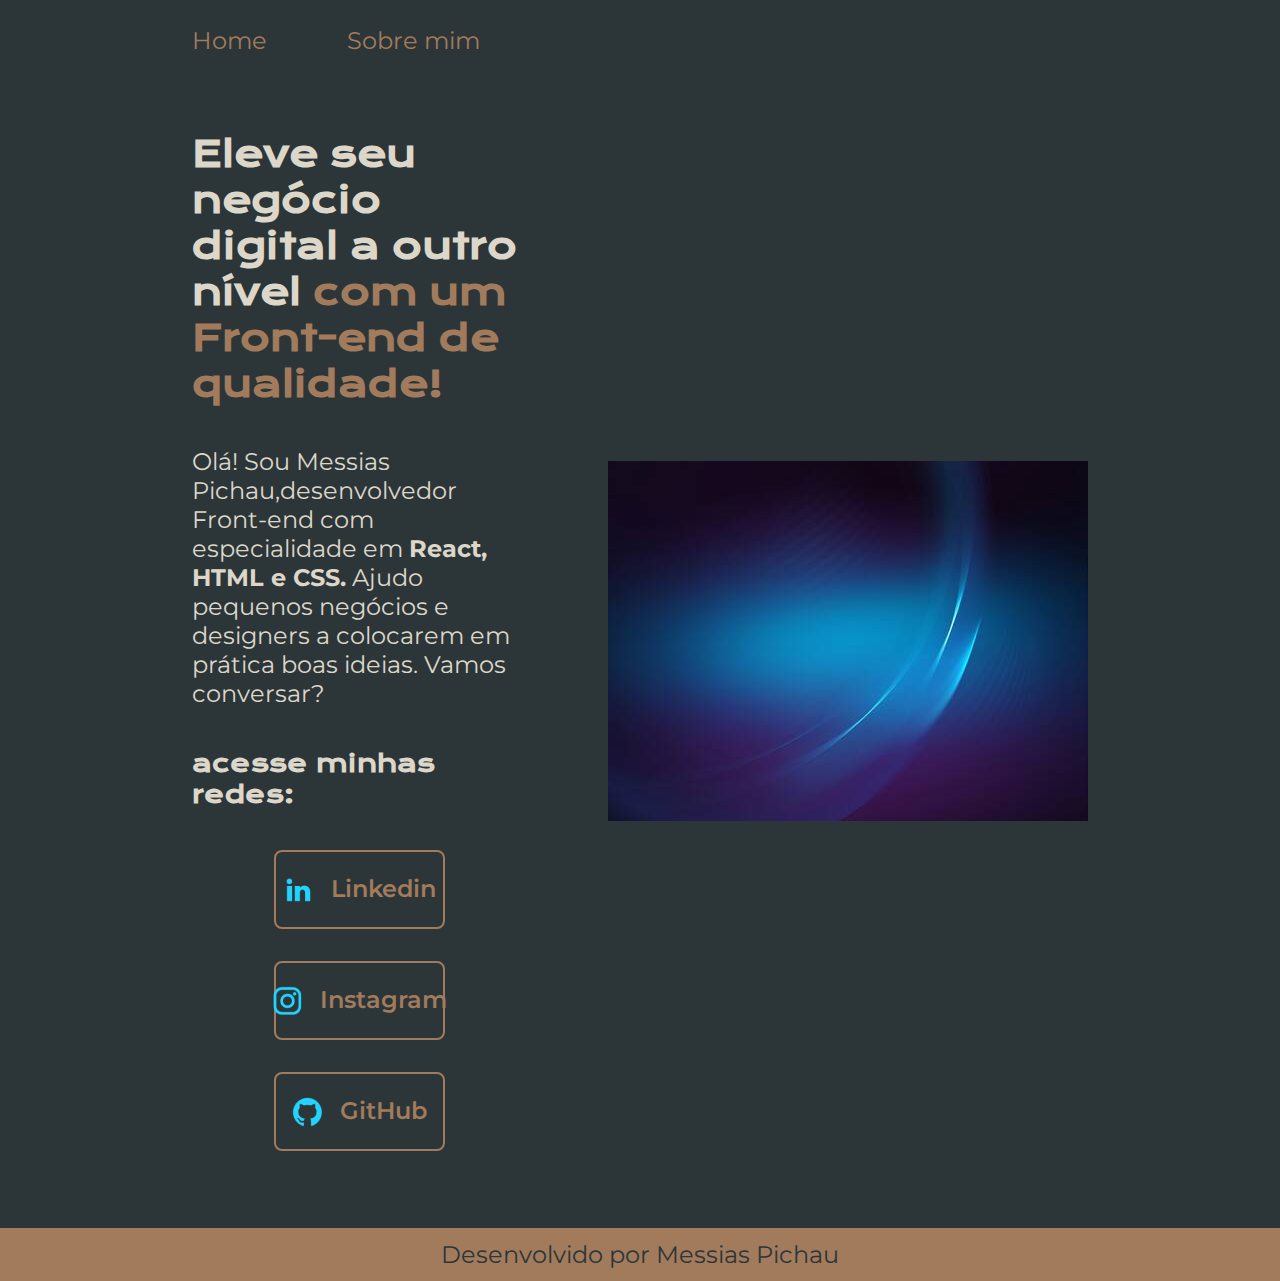
<file: index.html>
<!DOCTYPE html>
<html lang="pt-br">

<head>
    <meta charset="UTF-8">
    <meta http-equiv="X-UA-Compatible" content="IE=edge">
    <meta name="viewport" content="width=device-width, initial-scale=1.0">
    <title>Messias Pichau</title>
    <link rel="stylesheet" href="./styles/style.css">
    <link rel="shortcut icon" href="./icone/espetinho.ico" type="image/x-icon">
</head>

<body>
    <header class="cabecalho">
        <nav class="cabecalho__menu">
            <a class="cabecalho__menu__link" href="index.html">Home</a>
            <a class="cabecalho__menu__link" href="about.html">Sobre mim</a>
        </nav>
    </header>
    <main class="apresentacao">
        <section class="apresentacao__conteudo">
            <h1 class="apresentacao__conteudo__titulo">Eleve seu negócio digital a outro nível<strong
                    class="titulo-destaque"> com um Front-end de
                    qualidade!</strong></h1>
            <p class="apresentacao__conteudo__text">Olá! Sou Messias Pichau,desenvolvedor Front-end com especialidade em
                <strong>React, HTML e
                    CSS.</strong> Ajudo pequenos negócios e designers a colocarem em prática boas ideias. Vamos
                conversar? </p>
            <h2 class="apresentacao__links__subtitulo">acesse minhas redes:</h2>
            <div class="apresentacao__links">
                <a class="apresentacao__links__link" href="https://www.linkedin.com/in/messias-pichau-a1368a25a/">
                    <img src="./assets/linkedin.png">
                    Linkedin
                </a>
                <a class="apresentacao__links__link" href="https://www.instagram.com/messiaspichaujr/">
                    <img src="./assets/instagram.png">
                    Instagram
                </a>
                <a class="apresentacao__links__link" href="https://github.com/messiaspichaujr/">
                    <img src="./assets/github.png">
                    GitHub
                </a>
            </div>
        </section>
        <img class="apresentacao__imagem" src="./assets/imagem.jpg" alt="Messi Bonitão">
    </main>
    <footer class="rodape">
        <p>Desenvolvido por Messias Pichau</p>
    </footer>
</body>

</html>
</file>
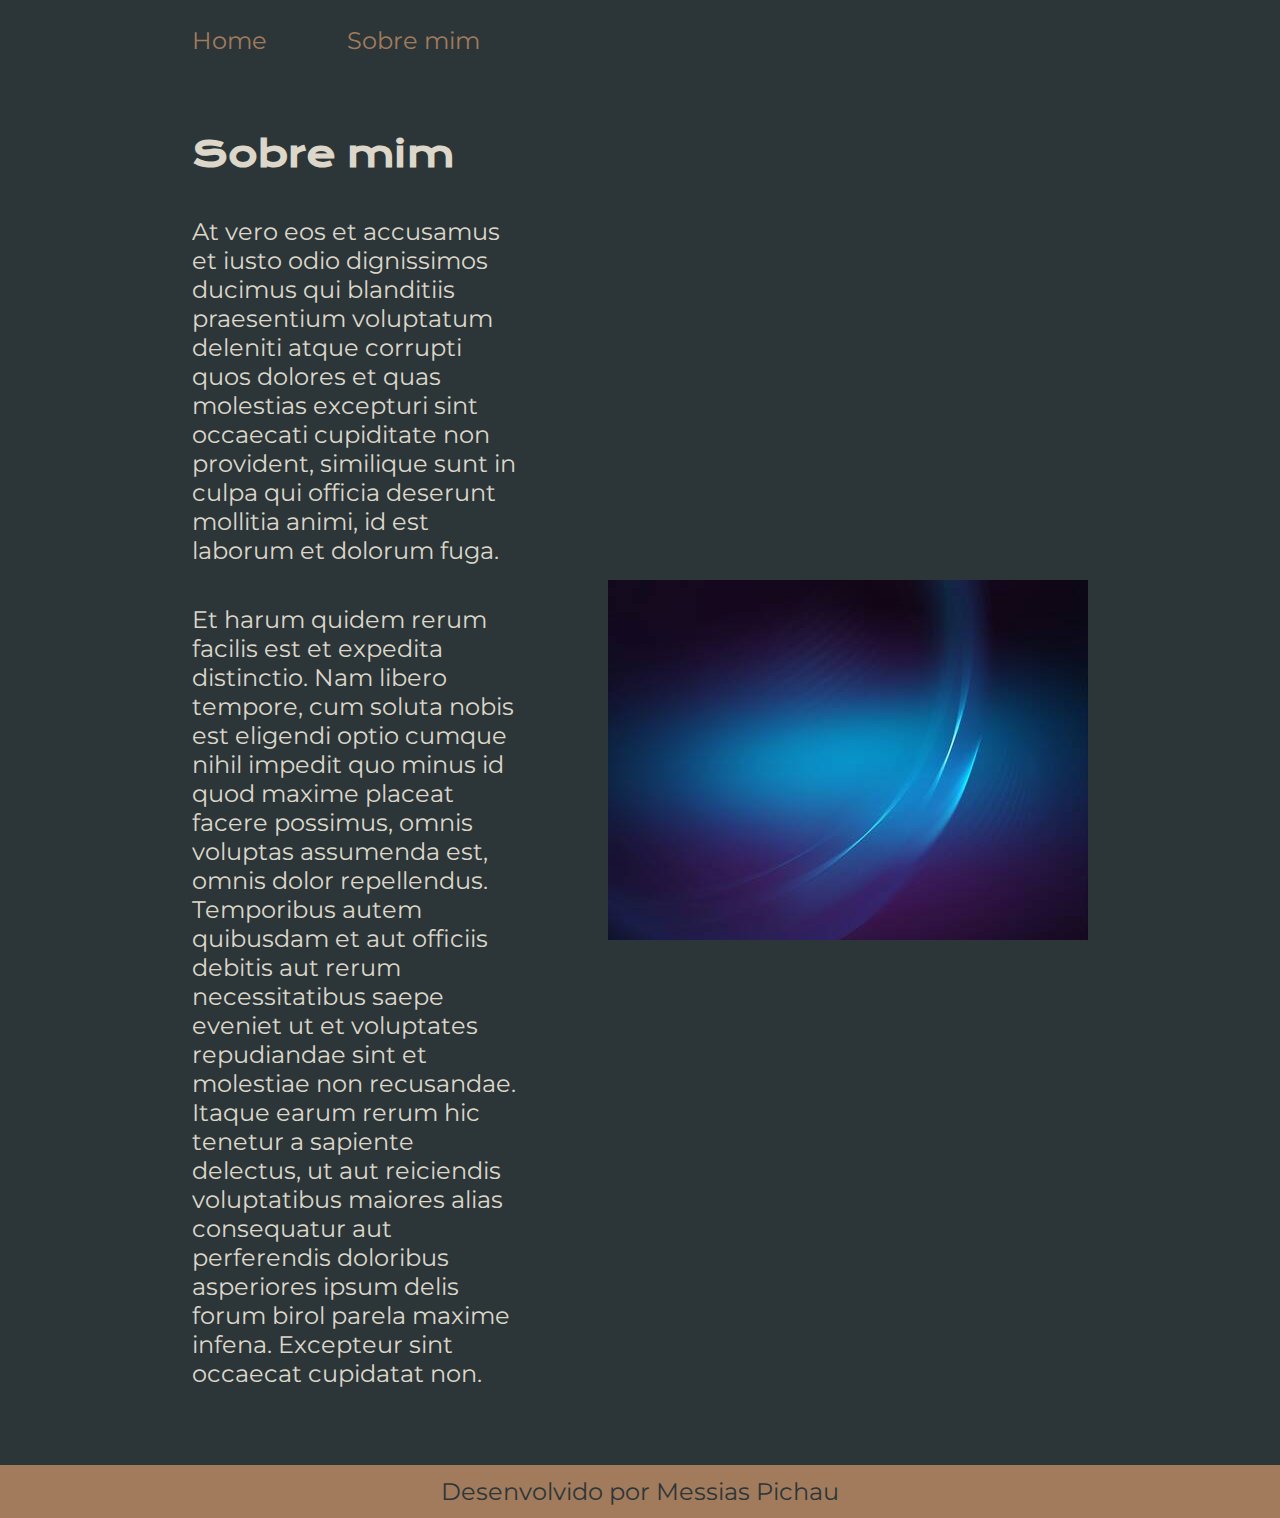
<file: about.html>
<!DOCTYPE html>
<html lang="pt-br">

<head>
    <meta charset="UTF-8">
    <meta http-equiv="X-UA-Compatible" content="IE=edge">
    <meta name="viewport" content="width=device-width, initial-scale=1.0">
    <title>Sobre mim</title>
    <link rel="stylesheet" href="./styles/style.css">
    <link rel="shortcut icon" href="./icone/espetinho.ico" type="image/x-icon">
</head>

<body>
    <header class="cabecalho">
        <nav class="cabecalho__menu">
            <a class="cabecalho__menu__link" href="index.html">Home</a>
            <a class="cabecalho__menu__link" href="about.html">Sobre mim</a>
        </nav>
    </header>
    <main class="apresentacao">
        <section class="apresentacao__conteudo">
            <h1 class="apresentacao__conteudo__titulo">Sobre mim</h1>
            <p class="apresentacao__conteudo__text">At vero eos et accusamus et iusto odio dignissimos ducimus qui
                blanditiis praesentium voluptatum deleniti atque corrupti quos dolores et quas molestias excepturi sint
                occaecati cupiditate non provident, similique sunt in culpa qui officia deserunt mollitia animi, id est
                laborum et dolorum fuga.</p>
            <p class="apresentacao__conteudo__text">
                Et harum quidem rerum facilis est et expedita distinctio. Nam libero tempore, cum soluta nobis est
                eligendi optio cumque nihil impedit quo minus id quod maxime placeat facere possimus, omnis voluptas
                assumenda est, omnis dolor repellendus. Temporibus autem quibusdam et aut officiis debitis aut rerum
                necessitatibus saepe eveniet ut et voluptates repudiandae sint et molestiae non recusandae. Itaque earum
                rerum hic tenetur a sapiente delectus, ut aut reiciendis voluptatibus maiores alias consequatur aut
                perferendis doloribus asperiores ipsum delis forum birol parela maxime infena. Excepteur sint occaecat
                cupidatat non.
            </p>
        </section>
        <img class="apresentacao__imagem" src="./assets/imagem.jpg" alt="Messi Bonitão">
    </main>
    <footer class="rodape">
        <p>Desenvolvido por Messias Pichau</p>
    </footer>

</body>

</html>
</file>
<file: styles/style.css>
@import url('https://fonts.googleapis.com/css2?family=Krona+One&family=Montserrat:wght@400;600&display=swap');

:root {
    --cor-primaria:  #2C3639;
    --cor-secundaria: #DCD7C9;
    --cor-terciaria: #A27B5C;
    --cor-hover: #3F4E4F;
   
}

* {
    margin : 0;
    padding : 0;

}

body {
    box-sizing: border-box;
    background-color: var(--cor-primaria);
    color: var(--cor-secundaria);
}
.cabecalho{
    padding: 2% 0% 0% 15%;
}

.cabecalho__menu{
    display: flex;
    gap: 80px;
}

.cabecalho__menu__link{
    font-family: 'Montserrat', sans-serif;
    font-size: 1.5rem;
    font-weight: 600px;
    color: var(--cor-terciaria);
    text-decoration: none;
}

.titulo-destaque{
    color:var(--cor-terciaria);
}

.apresentacao{
    display: flex;
    padding: 6% 15%;
    align-items: center;
    justify-content: space-between;
    gap: 82px;
}

.apresentacao__conteudo{
    width: 50%;
    display: flex;
    flex-direction: column;
    gap: 40px;
}

.apresentacao__conteudo__titulo{
    font-size: 2.25rem;
    font-family: 'Krona One', sans-serif;
}
.apresentacao__conteudo__text{
    font-size: 1.5rem;
    font-family: 'Montserrat', sans-serif;
}

.apresentacao__links{
    display: flex;
    justify-content: space-between;
    flex-direction: column;
    align-items: center;
    gap: 32px;
    
}

.apresentacao__links__subtitulo{
    font-family: 'Krona one' , sans-serif; 
    font-family: 400;
    font-size: 1.5rem;
    
}

 
.apresentacao__links__link{
    display: flex;
    justify-content: center;
    gap: 16px;
    border: 2px solid var(--cor-terciaria);
    width: 50%;
    text-align: center;
    font-weight: 600;
    font-size: 1.5rem;
    border-radius: 8px;
    padding: 21.5px 0;
    color: var(--cor-terciaria);
    font-family: 'Montserrat', sans-serif;
    text-decoration: none
}

.apresentacao__links__link:hover{
    background: var(--cor-hover);
}

.rodape{
    color: var(--cor-primaria);
    background-color: var(--cor-terciaria);
    padding: 12px;
    text-align: center;
    font-family: 'Montserrat', sans-serif;
    font-size: 1.5rem;
    font-weight: 400px;
}
.apresentacao__imagem{
    width: 70%;
}

@media (max-width: 1250px){

    .cabecalho{
        padding: 10%;
    }

    .cabecalho__menu{
        justify-content: center;
    }

    .apresentacao{
        flex-direction: column-reverse;
    }
    .apresentacao__conteudo{
        width: auto;
    }
}
</file>
